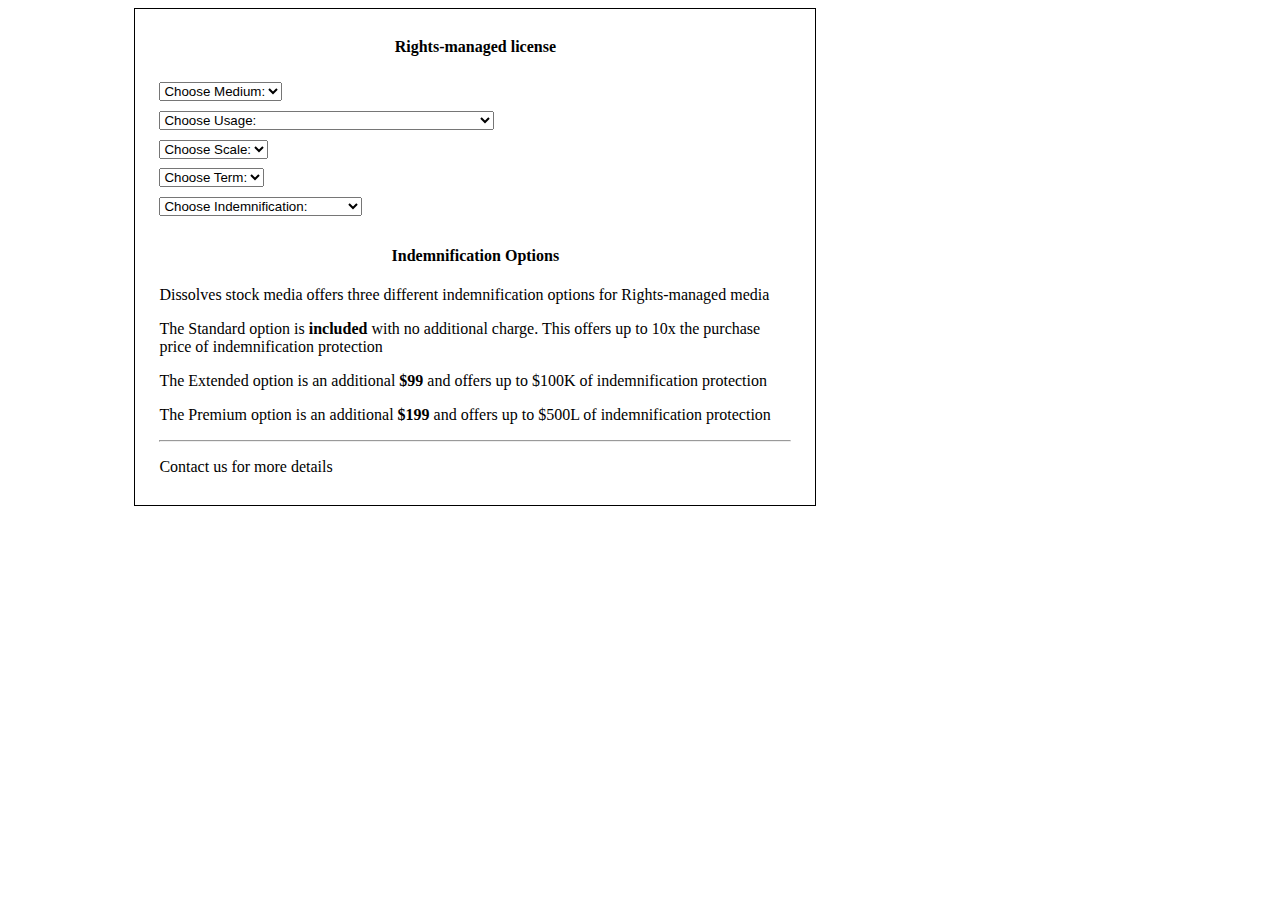
<file: proto1/index.html>
<!DOCTYPE html>
<html lang="en">
<head>
    <link rel="stylesheet" type="text/css" href="style.css">
    <link rel="stylesheet" href="https://stackpath.bootstrapcdn.com/bootstrap/4.2.1/css/bootstrap.min.css" integrity="sha384-GJzZqFGwb1QTTN6wy59ffF1BuGJpLSa9DkKMp0DgiMDm4iYMj70gZWKYbI706tWS" crossorigin="anonymous">
</head>
    <body>
        <div class="form"> 
        <h4>Rights-managed license</h4>
            <div class="medium">
                <select class="custom-select">
                    <option selected>Choose Medium:</option>
                    <option value="1">For Television</option>
                    <option value="2">For Feature Film</option>
                    <option value="3">For Advertising</option>
                    <option value="4">For Business</option>
                </select>   
            </div>
            <div class="usage">
                <select class="custom-select">
                    <option selected>Choose Usage:</option>
                    <option value="1">All Media (broadcast, non-broadcast and new media)</option>
                    <option value="2">Web and digital advertising</option>
                    <option value="3">TV commercial</option>
                    <option value="4">PSA</option>
                    <option value="5">Network on-air promo</option>
                    <option value="6">Point-of-purchase</option>
                    <option value="7">Feature film promotion</option>
                </select>   
            </div>
            <div class="scale">
                <select class="custom-select">
                    <option selected>Choose Scale:</option>
                    <option value="1">Local</option>
                    <option value="2">Regional</option>
                    <option value="3">National</option>
                    <option value="4">Worldwide</option>
                </select>   
            </div>
            <div class="term">
                <select class="custom-select">
                    <option selected>Choose Term:</option>
                    <option value="1">1 year</option>
                    <option value="2">Life of Project</option>
                </select>   
            </div>
            <div class="indemnification">
                <select class="custom-select">
                    <option selected>Choose Indemnification:</option>
                    <option value="1">Standard (10x purchase Price)</option>
                    <option value="2">Extended (up to $100K)</option>
                    <option value="3">Premium (up to $500K)</option>
                </select>   
            </div>
            <div class="alert alert-success" role="alert">
                    <h4 class="alert-heading">Indemnification Options</h4>
                    <p>Dissolves stock media offers three different indemnification options for Rights-managed media</p>
                    <p>The Standard option is <strong>included</strong> with no additional charge. This offers up to 10x the purchase price of indemnification protection</p>
                    <p>The Extended option is an additional <strong>$99</strong> and offers up to $100K of indemnification protection</p>
                    <p>The Premium option is an additional <strong>$199</strong> and offers up to $500L of indemnification protection</p>
                    <hr>
                    <p>Contact us for more details</p>
            </div>
        </div>
    </body>
</html>
</file>
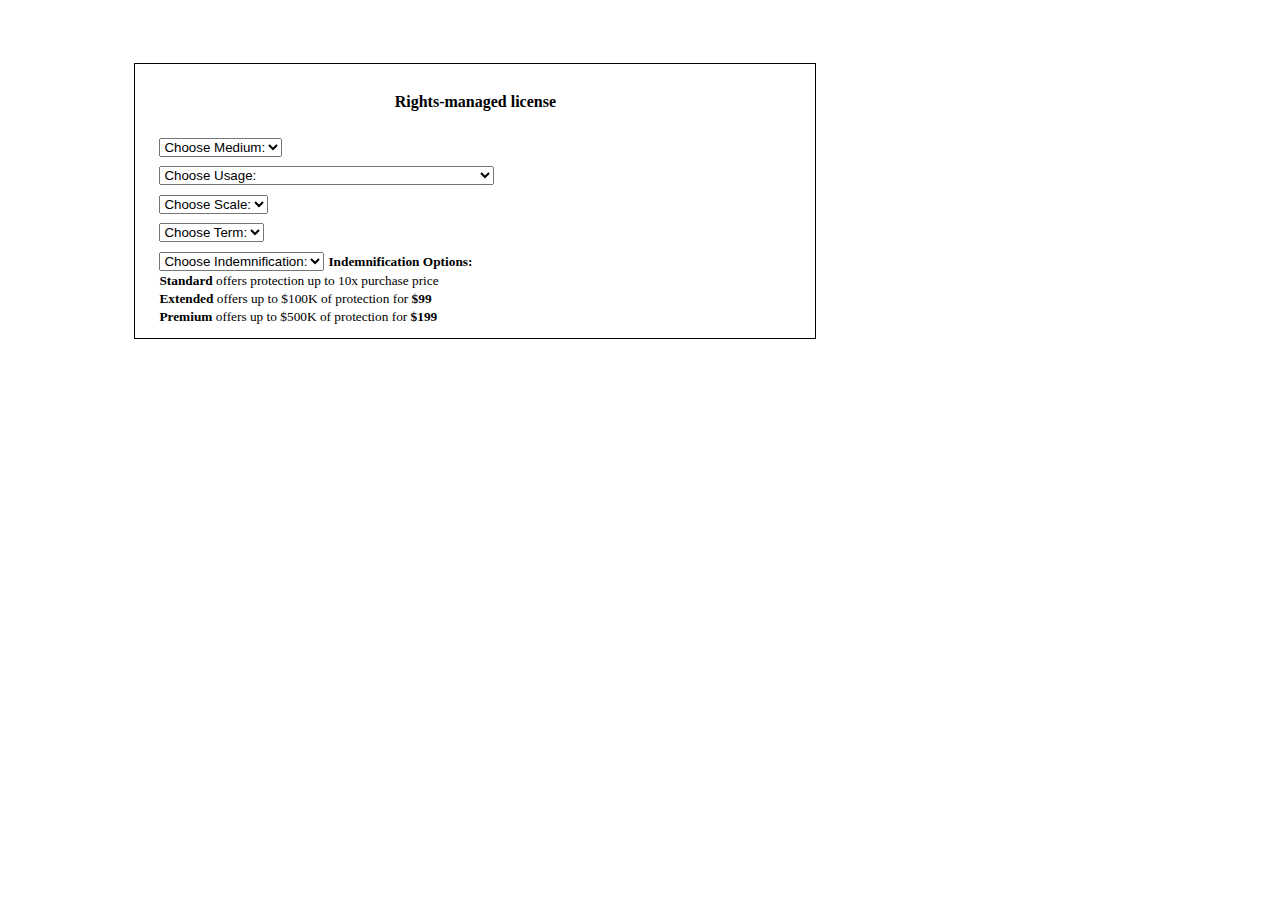
<file: proto2/index.html>
<!DOCTYPE html>
<html lang="en">
<head>
    <link rel="stylesheet" type="text/css" href="style.css">
    <link rel="stylesheet" href="https://stackpath.bootstrapcdn.com/bootstrap/4.2.1/css/bootstrap.min.css" integrity="sha384-GJzZqFGwb1QTTN6wy59ffF1BuGJpLSa9DkKMp0DgiMDm4iYMj70gZWKYbI706tWS" crossorigin="anonymous">
</head>
    <body>
        <div class="form"> 
        <h4>Rights-managed license</h4>
            <div class="medium">
                <select class="custom-select">
                    <option selected>Choose Medium:</option>
                    <option value="1">For Television</option>
                    <option value="2">For Feature Film</option>
                    <option value="3">For Advertising</option>
                    <option value="4">For Business</option>
                </select>   
            </div>
            <div class="usage">
                <select class="custom-select">
                    <option selected>Choose Usage:</option>
                    <option value="1">All Media (broadcast, non-broadcast and new media)</option>
                    <option value="2">Web and digital advertising</option>
                    <option value="3">TV commercial</option>
                    <option value="4">PSA</option>
                    <option value="5">Network on-air promo</option>
                    <option value="6">Point-of-purchase</option>
                    <option value="7">Feature film promotion</option>
                </select>   
            </div>
            <div class="scale">
                <select class="custom-select">
                    <option selected>Choose Scale:</option>
                    <option value="1">Local</option>
                    <option value="2">Regional</option>
                    <option value="3">National</option>
                    <option value="4">Worldwide</option>
                </select>   
            </div>
            <div class="term">
                <select class="custom-select">
                    <option selected>Choose Term:</option>
                    <option value="1">1 year</option>
                    <option value="2">Life of Project</option>
                </select>   
            </div>
            <div class="indemnification">
                <select class="custom-select">
                    <option selected>Choose Indemnification:</option>
                    <option value="1">Standard (No Charge)</option>
                    <option value="2">Extended ($99)</option>
                    <option value="3">Premium ($199)</option>
                </select>   
                <small id="indemnificationHelp" class="form-text text-muted">
                    <strong> Indemnification Options:</strong><br>
                    <strong>Standard</strong> offers protection up to 10x purchase price<br>
                    <strong>Extended</strong> offers up to $100K of protection for <strong>$99</strong> <br>
                    <strong>Premium</strong> offers up to $500K of protection for <strong>$199</strong> 
                </small>
            </div>
        </div>
    </body>
</html>
</file>
<file: proto1/style.css>
.form {
    width: 50%;
    border: 0.1em solid black;
    margin-left: 10%;
    padding: 0.5em 1.5em;
}
div {
    padding: 0.3em 0em;
}
h4 {
    text-align: center;
}
</file>
<file: proto2/style.css>
.form {
    width: 50%;
    border: 0.1em solid black;
    margin-top: 5%;
    margin-left: 10%;
    padding: 0.5em 1.5em;
}
div {
    padding: 0.3em 0em;
}
h4 {
    text-align: center;
}
</file>
